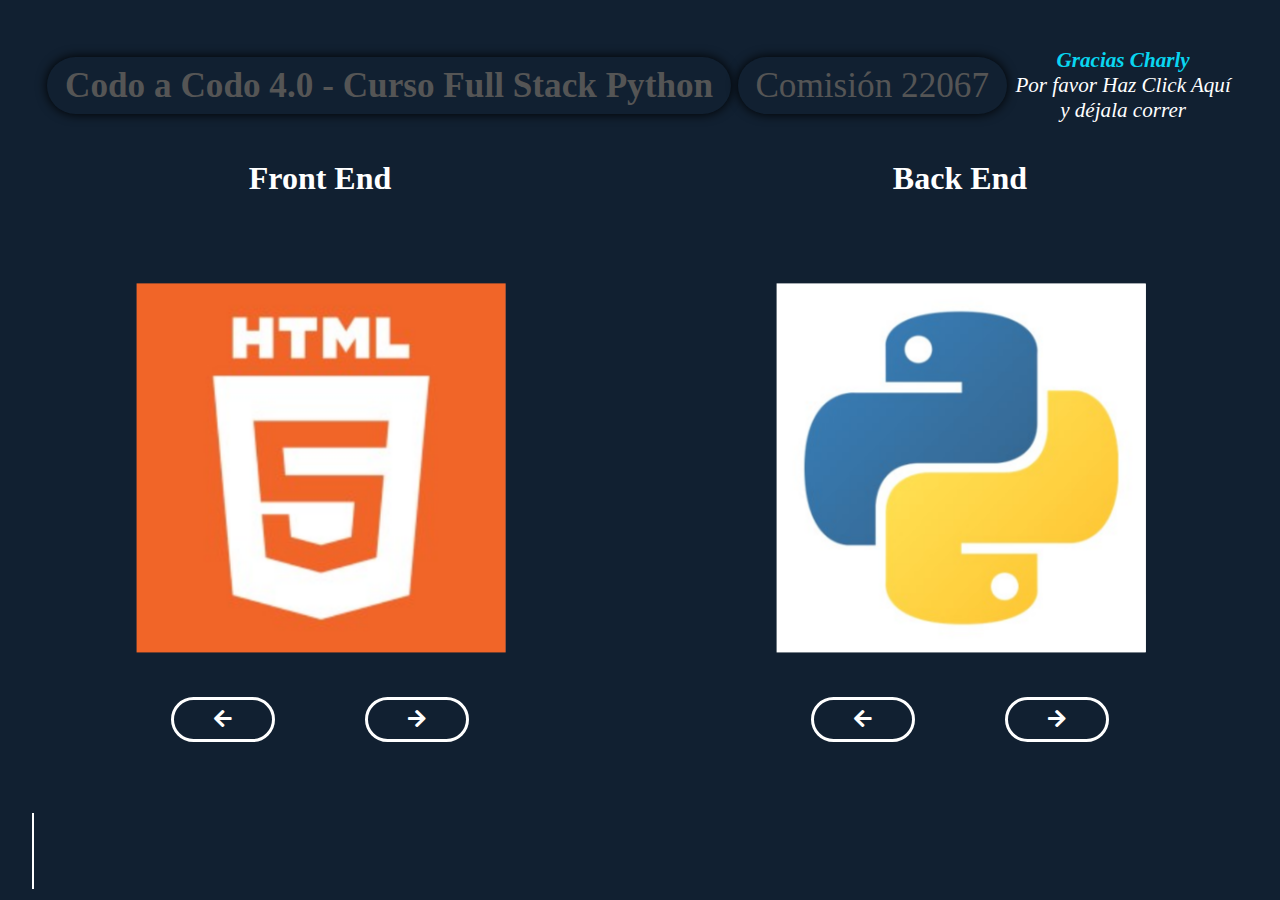
<file: index.html>
<!DOCTYPE html>
<html lang="en">
<head>
    <meta charset="UTF-8">
    <meta http-equiv="X-UA-Compatible" content="IE=edge">
    <meta name="viewport" content="width=device-width, initial-scale=1.0">
    <title>CharlyCube</title>
    <link rel="stylesheet" href="https://cdnjs.cloudflare.com/ajax/libs/font-awesome/5.15.4/css/all.min.css"/>
    <link rel="stylesheet" href="https://joseluisgalvis.github.io/Proyecto-9vno/cub.css">
</head>
<body>
    <div class="section1">
        <div class="container_A">
            <input type="checkbox"/>
            <div><h4>Codo a Codo 4.0 - Curso Full Stack Python</h4></div>
            <div><p>Comisión 22067</p></div>
            <i><h6 id="charly">Gracias Charly</h6> Por favor Haz Click Aquí <br> y déjala correr </i>
            <span></span>
        </div>
    </div>
    <div class="section2">
        <div class="section2_A">
            <div class="titleA">
              <h1>Front End</h1>
            </div>
            <div class="wrapper">
                <div class="container">
                  <div class="image-cube">
                    <div class="front">
                      <img src="https://joseluisgalvis.github.io/Proyecto-9vno/img/image-1.jpg" />
                    </div>
                    <div class="right">
                      <img src="https://joseluisgalvis.github.io/Proyecto-9vno/img/image-2.jpg" />
                    </div>
                    <div class="back">
                      <img src="https://joseluisgalvis.github.io/Proyecto-9vno/img/image-3.jpg" />
                    </div>
                    <div class="left">
                      <img src="https://joseluisgalvis.github.io/Proyecto-9vno/img/imagen-4.jpg" />
                    </div>
                  </div>
                </div>
                <div class="btns">
                  <button id="prev">
                    <i class="fas fa-arrow-left"></i>
                  </button>
                  <button id="next">
                    <i class="fas fa-arrow-right"></i>
                  </button>
                </div>
            </div>
        </div>
        <div class="section2_B">
            <div class="titleB"><h1>Back End</h1></div>
            <div class="wrapper">
                <div class="container">
                  <div class="image-cubeA">
                    <div class="front">
                      <img src="https://joseluisgalvis.github.io/Proyecto-9vno/img/imagen-5.jpg" />
                    </div>
                    <div class="right">
                      <img src="https://joseluisgalvis.github.io/Proyecto-9vno/img/imagen-6.jpg" />
                    </div>
                    <div class="back">
                      <img src="https://joseluisgalvis.github.io/Proyecto-9vno/img/imagen-7.jpg" />
                    </div>
                    <div class="left">
                      <img src="https://joseluisgalvis.github.io/Proyecto-9vno/img/imagen-8.jpg" />
                    </div>
                  </div>
                </div>
                <div class="btns">
                  <button id="prevA">
                    <i class="fas fa-arrow-left"></i>
                  </button>
                  <button id="nextA">
                    <i class="fas fa-arrow-right"></i>
                  </button>
                </div>
              </div>
        </div>
    </div>
    <div class="section3">
        <div class="text-box">
            <h2> La "Comi 67" <span> No tiene Competencia, Son Puros Cracks estos Pibes...!</span></h2>
        </div> 
    </div>
    <script src="https://joseluisgalvis.github.io/Proyecto-9vno/cub.js"></script>
    <script src="https://joseluisgalvis.github.io/Proyecto-9vno/cub1.js"></script>
</body>
</html>
</file>
